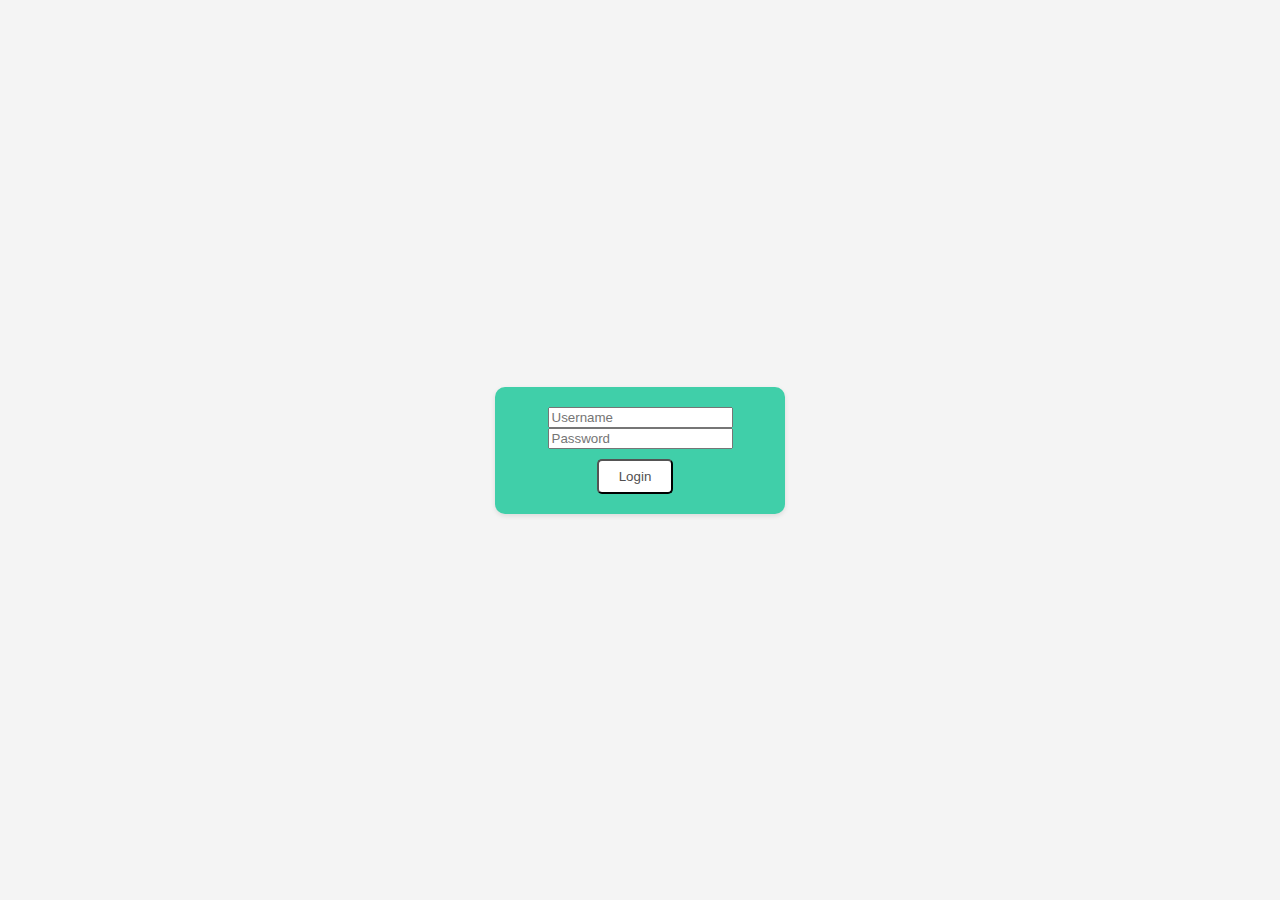
<file: login.html>
<!DOCTYPE html>
<html lang="en">
 <style>
   .card {
    background: rgb(64, 207, 169);
    padding: 20px;
    border-radius: 10px;
    box-shadow: 0 2px 5px rgba(0, 0, 0, 0.1);
    text-align: center;
    width: 250px;
}
 body {
  font-family: Arial, sans-serif;
  background-color: #f4f4f4;
  display: flex;
  justify-content: center;
  align-items: center;
  height: 100vh;
  margin: 0;
}
  
.btn {
  margin-top: 10px;
  margin-right: 10px;
  display: inline-block;
  padding: 8px 20px;
  color: rgb(81, 79, 79);
  background-color: #ffffff;
  border-radius: 5px;
  text-decoration: none;
}
.btn:hover {
  background-color: #f13030e5;
  transition: all 0.3s ease ;
  cursor: pointer;
  transform: matrix(1.1, 0, 0, 1.1, 0, 0);
  
}
</style>
<head>
    <meta charset="UTF-8">
    <meta name="viewport" content="width=device-width, initial-scale=1.0">
    <title>Document</title>
</head>
<body>
    <form class="card">
  <input type="text" id="username" placeholder="Username" required>
  <input type="password" id="password" placeholder="Password" required><br>
  <button  class="btn">Login</button>
</form>
</body>

</html>
</file>
